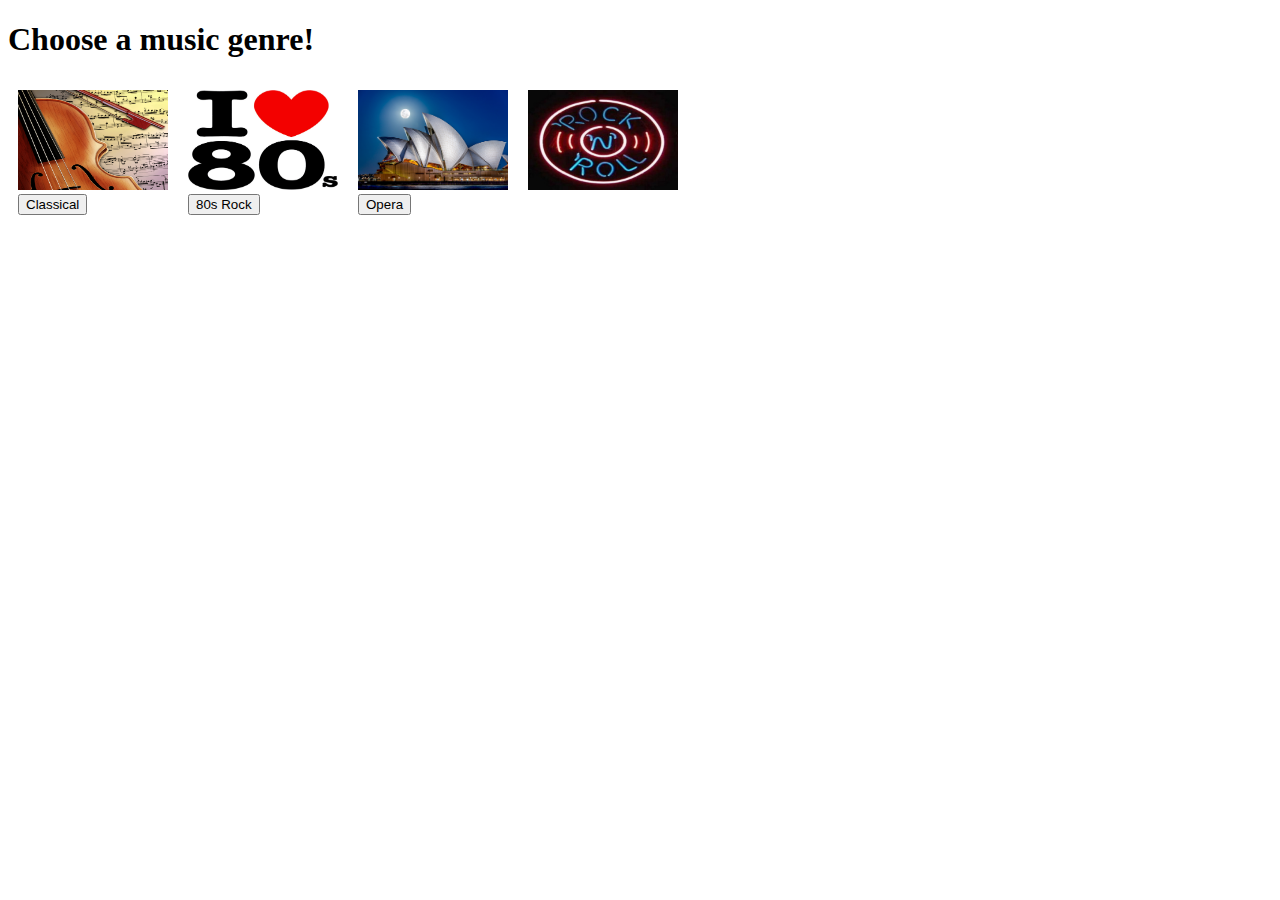
<file: index.html>
<!DOCTYPE html>

<html>
    
    <link rel="stylesheet" href="index.css">
    
    <head>
        <meta charset="utf-8">
        <title>Music Menu</title>
    </head>
    
    <body>
    
        <h1>Choose a music genre!</h1>
        
        <div id="image">
            <img src="classical.png" width="150" height="100">
            <br>
            <a href="classical.html"><button>Classical</button></a>
        </div>
            <div id="image"><img src="80s.jpg" width="150" height="100">
            <br>
            <a href="80s.html"><button>80s Rock</button></a>
        </div>
        <div id="image">
            <img src="opera.jpg" width="150" height="100">
            <br>
            <a href="opera.html"><button>Opera</button></a>
        </div>
        <div id="image">
            <img src="rocknroll.jpg" width="150" height="100">
        
        </div>
        
        
    </body>
    
</html>
</file>
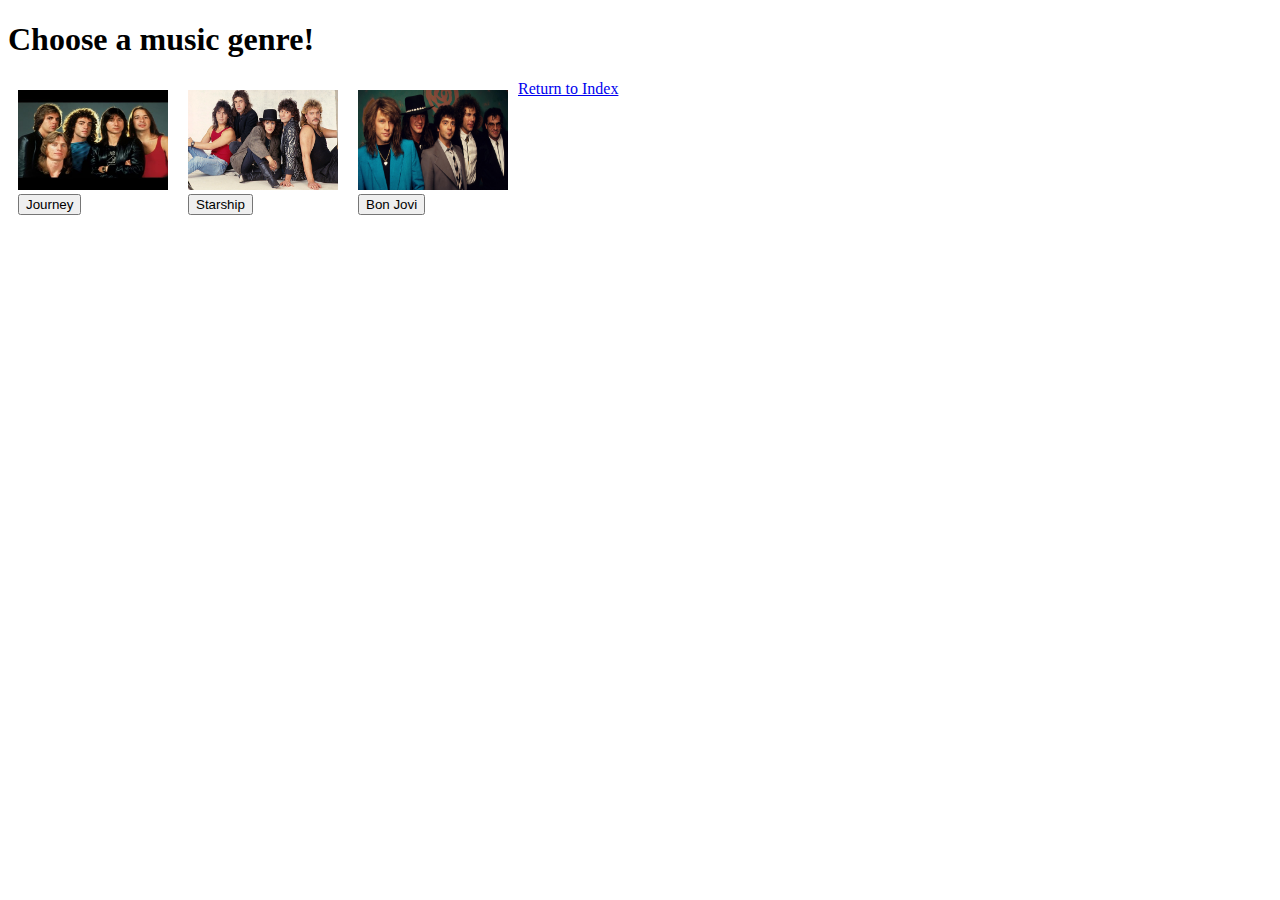
<file: 80s.html>
<!DOCTYPE html>

<html>
    
    <link rel="stylesheet" href="index.css">
    
    <head>
        <meta charset="utf-8">
        <title>80s Menu</title>
    </head>
    
    <body>
    
        <h1>Choose a music genre!</h1>
        
        <div id="image">
            <img src="journey.jpg" width="150" height="100">
            <br>
            <a href="journey.html"><button>Journey</button></a>
        </div>
            <div id="image"><img src="starship.jpg" width="150" height="100">
            <br>
            <a href="starship.html"><button>Starship</button></a>
        </div>
        <div id="image">
            <img src="bonjovi.jpg" width="150" height="100">
            <br>
            <a href="bonjovi.html"><button>Bon Jovi</button></a>
        </div>
        
        <div>
   
            <a href="index.html">Return to Index</a>
        </div>
        
        
    </body>
    
</html>
</file>
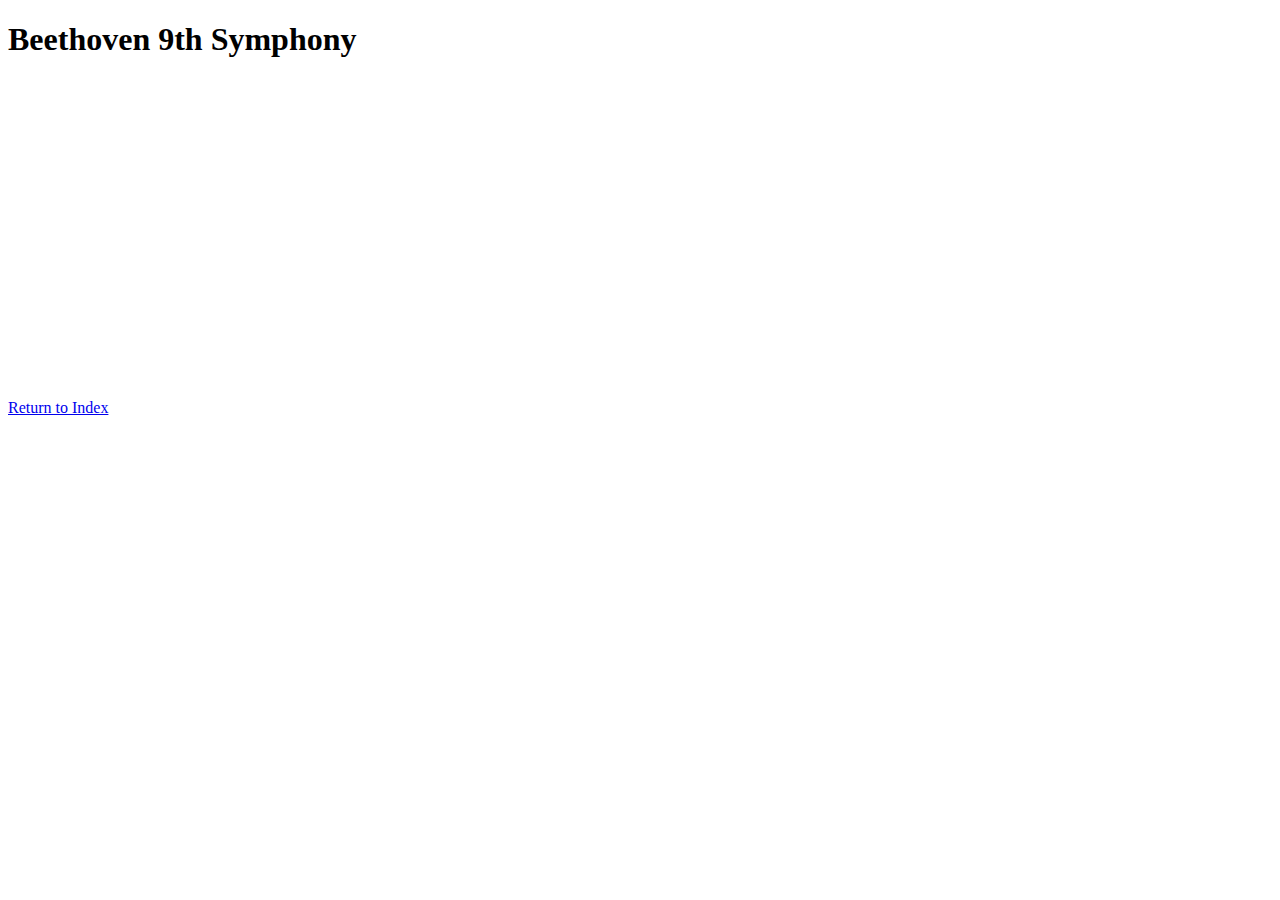
<file: beethoven.html>
<!DOCTYPE html>

<html>
    
    <link rel="stylesheet" href="index.css">
    
    <head>
        <meta charset="utf-8">
        <title>Beethoven</title>
    </head>

    <body>
        <h1>Beethoven 9th Symphony</h1>
        <iframe width="560" height="315" src="https://www.youtube.com/embed/t3217H8JppI" frameborder="0" allow="autoplay; encrypted-media" allowfullscreen></iframe>
        <br>
        <a href="index.html">Return to Index</a>
    </body>
    
</html>
</file>
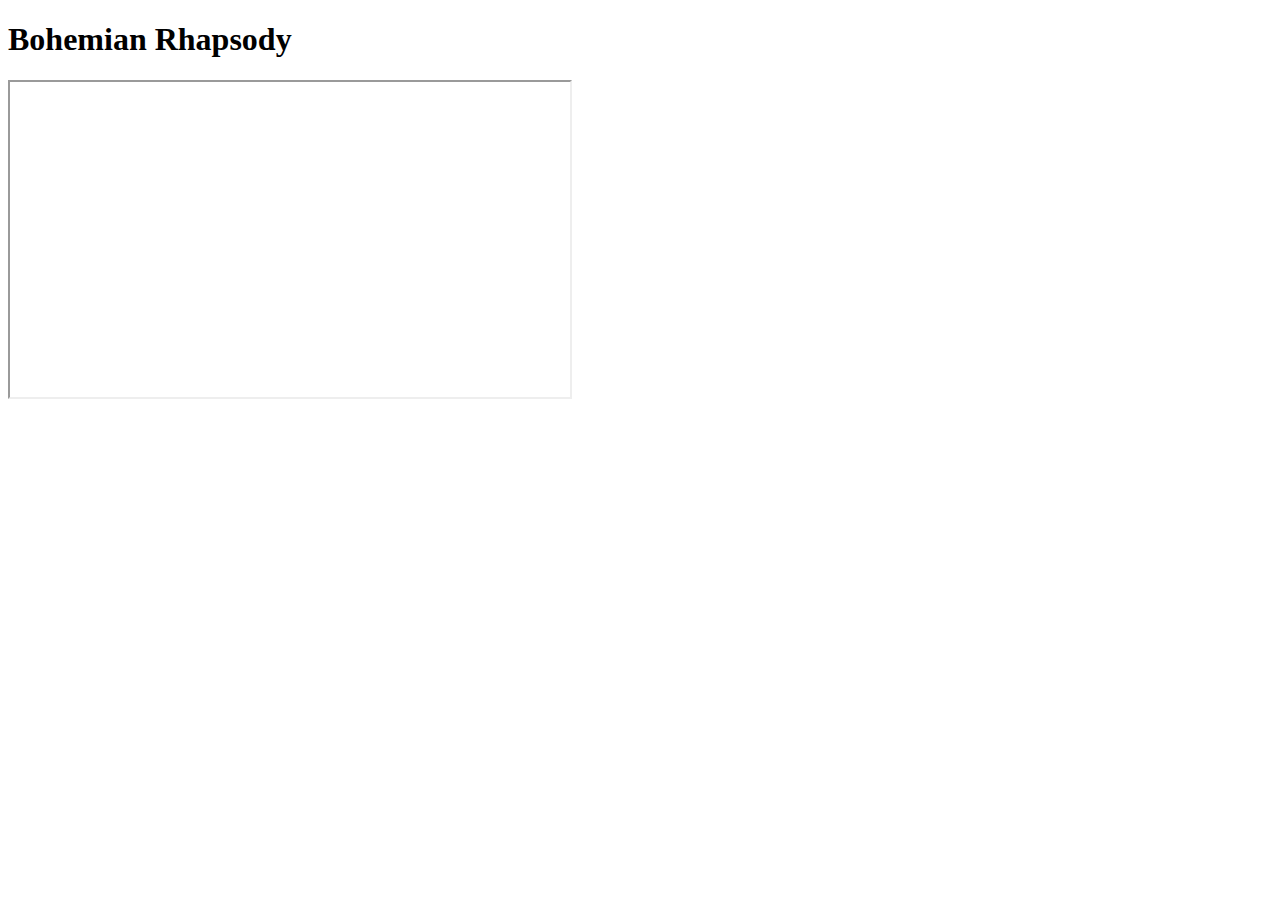
<file: bohemianrhapsody.html>
<!DOCTYPE html>

<html>

    <link rel="stylesheet" href="index.css">

    <head> 
        <meta charset="utf-8">
        <title>Queen</title>
    </head>
    
    <body>
    <h1>Bohemian Rhapsody</h1>
        <iframe width="560" height="315" src="https://www.youtube.com/watch?v=fJ9rUzIMcZQ"
                
    </body>

</html>
</file>
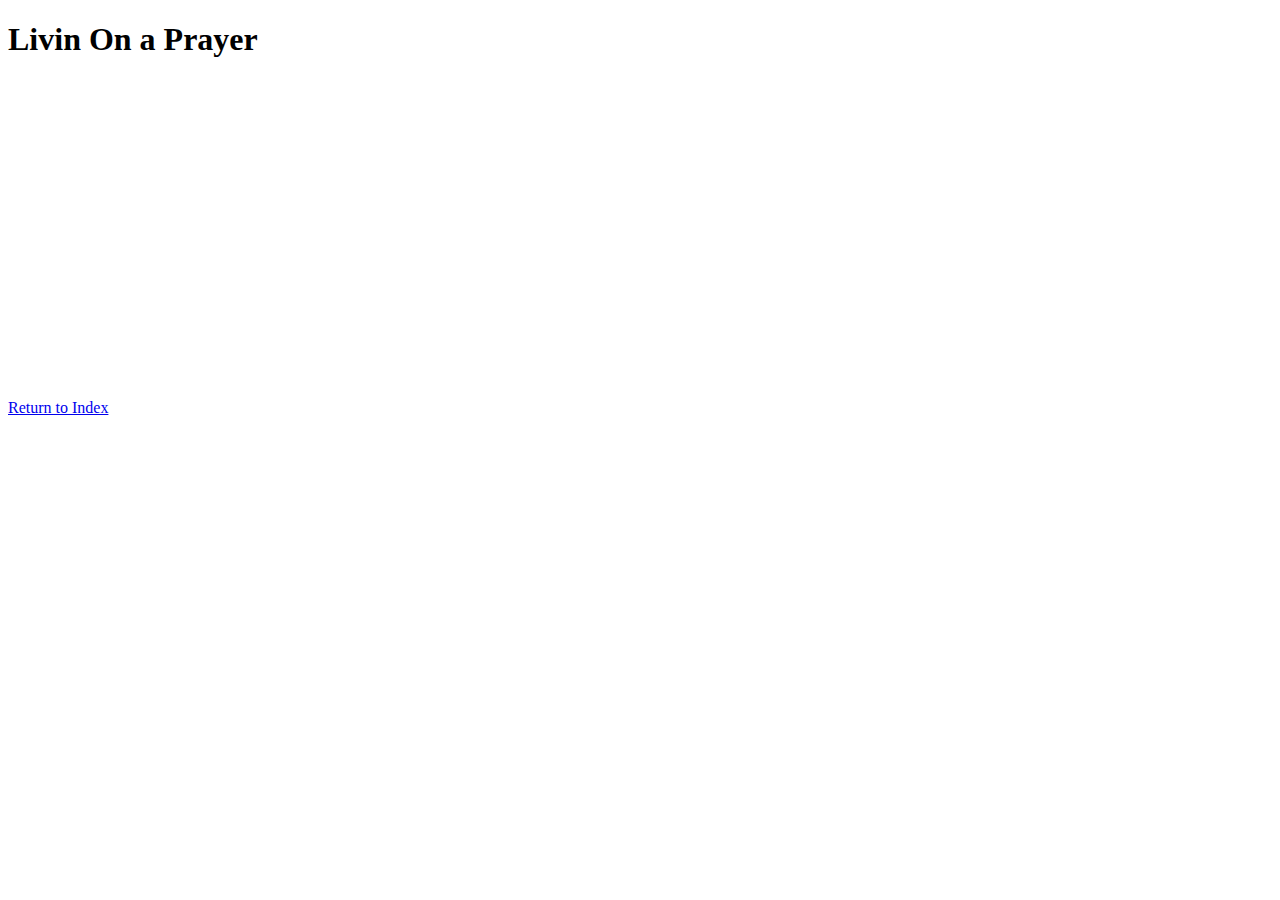
<file: bonjovi.html>
<!DOCTYPE html>

<html>
    
    <link rel="stylesheet" href="index.css">
    
    <head>
        <meta charset="utf-8">
        <title>Bon Jovi</title>
    </head>

    <body>
        <h1>Livin On a Prayer</h1>
        <iframe width="560" height="315" src="https://www.youtube.com/embed/lDK9QqIzhwk" frameborder="0" allow="autoplay; encrypted-media" allowfullscreen></iframe>
        <br>
        <a href="index.html">Return to Index</a>
    
    </body>
    
</html>
</file>
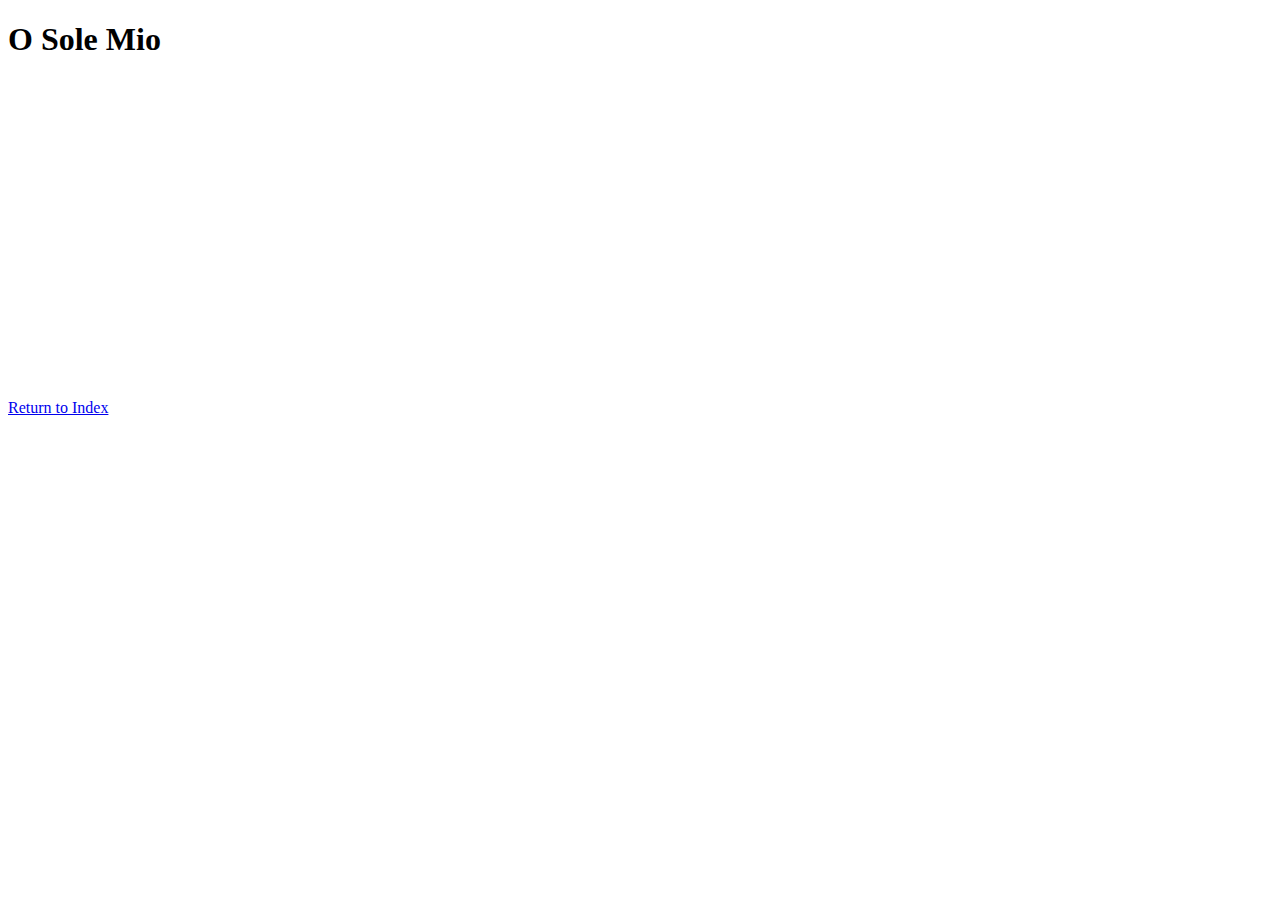
<file: caruso.html>
<!DOCTYPE html>

<html>
    
    <link rel="stylesheet" href="index.css">
    
    <head>
        <meta charset="utf-8">
        <title>Caruso</title>
    </head>

    <body>
        <h1>O Sole Mio</h1>
        <iframe width="560" height="315" src="https://www.youtube.com/embed/u1QJwHWvgP8" frameborder="0" allow="autoplay; encrypted-media" allowfullscreen></iframe>
        <br>
        <a href="index.html">Return to Index</a>
    
    </body>
    
</html>
</file>
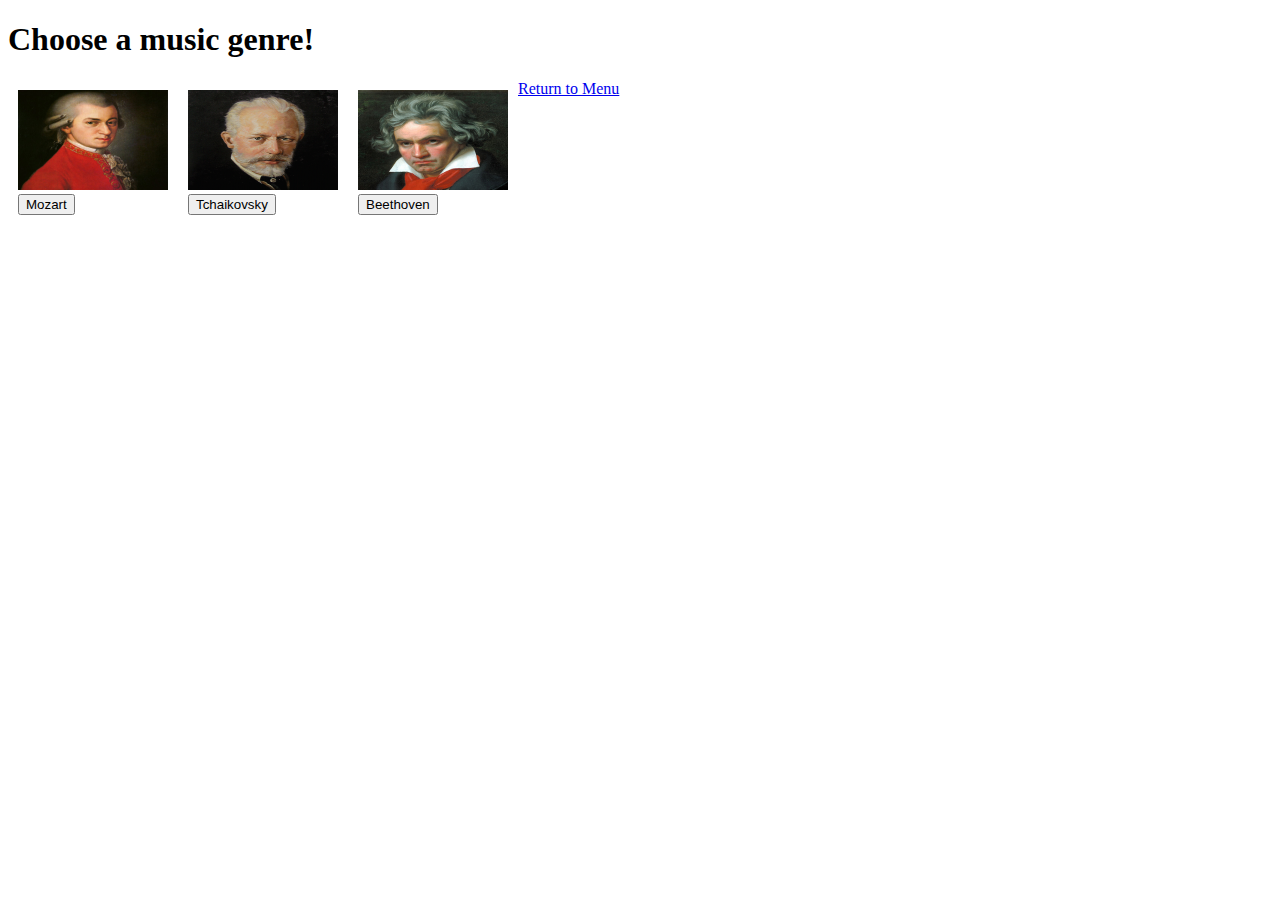
<file: classical.html>
<!DOCTYPE html>

<html>
    
    <link rel="stylesheet" href="index.css">
    
    <head>
        <meta charset="utf-8">
        <title>Classical Menu</title>
    </head>
    
    <body>
    
        <h1>Choose a music genre!</h1>
        
        <div id="image">
            <img src="mozart.jpg" width="150" height="100">
            <br>
            <a href="mozart.html"><button>Mozart</button></a>
        </div>
        <div id="image">
            <img src="tchaikovsky.png" width="150" height="100">
            <br>
            <a href="tchaikovsky.html"><button>Tchaikovsky</button></a>
        </div>
        <div id="image">
            <img src="beethoven.jpg" width="150" height="100">
            <br>
            <a href="beethoven.html"><button>Beethoven</button></a>
        </div>
        
        <div>
            
            <a href="index.html">Return to Menu</a>
        </div>
        
        
    </body>
    
</html>
</file>
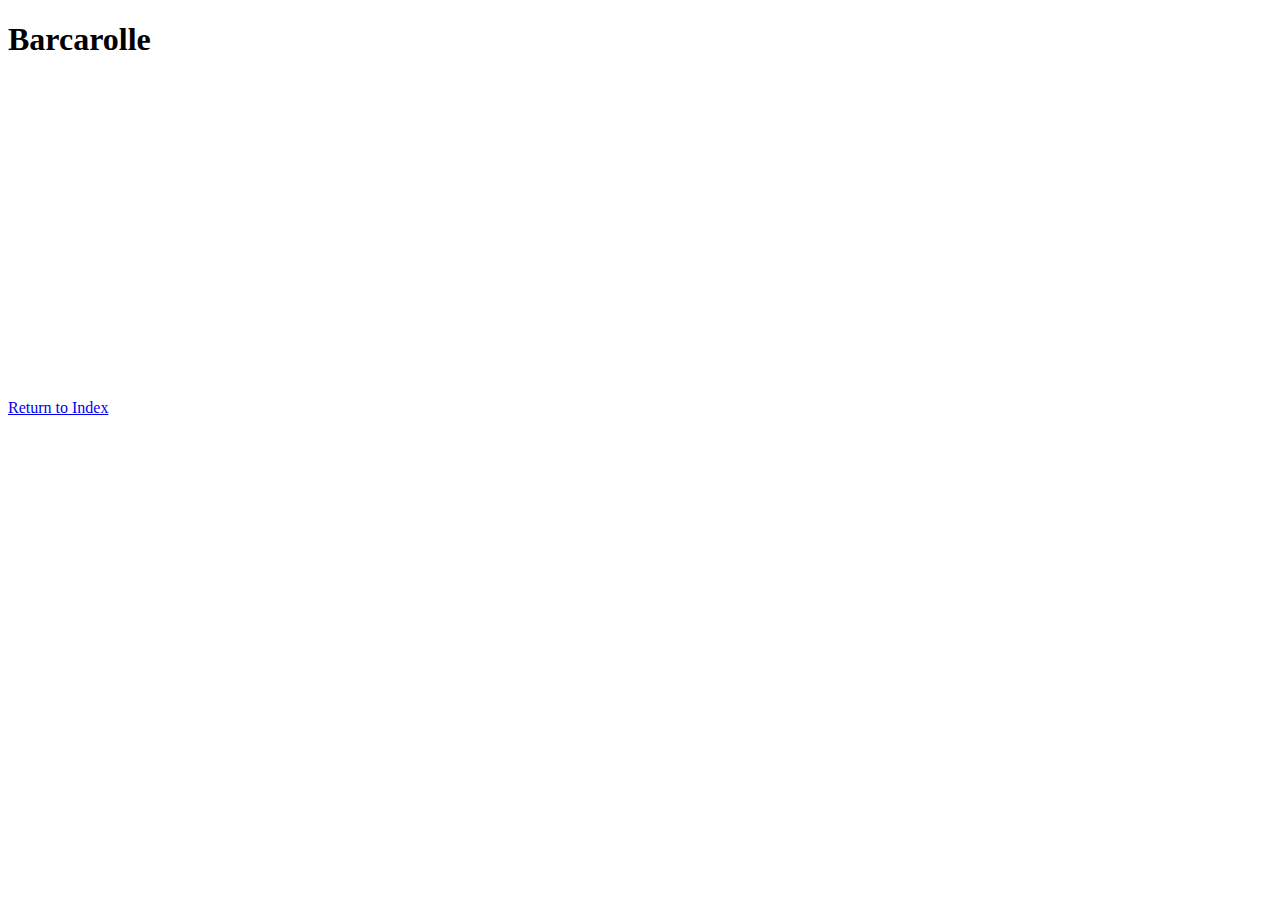
<file: domingo.html>
<!DOCTYPE html>

<html>
    
    <link rel="stylesheet" href="index.css">
    
    <head>
        <meta charset="utf-8">
        <title>Domingo</title>
    </head>

    <body>
        <h1>Barcarolle</h1>
        <iframe width="560" height="315" src="https://www.youtube.com/embed/IwoSftYq9Co" frameborder="0" allow="autoplay; encrypted-media" allowfullscreen></iframe>
        <br>
        <a href="index.html">Return to Index</a>
    
    </body>
    
</html>
</file>
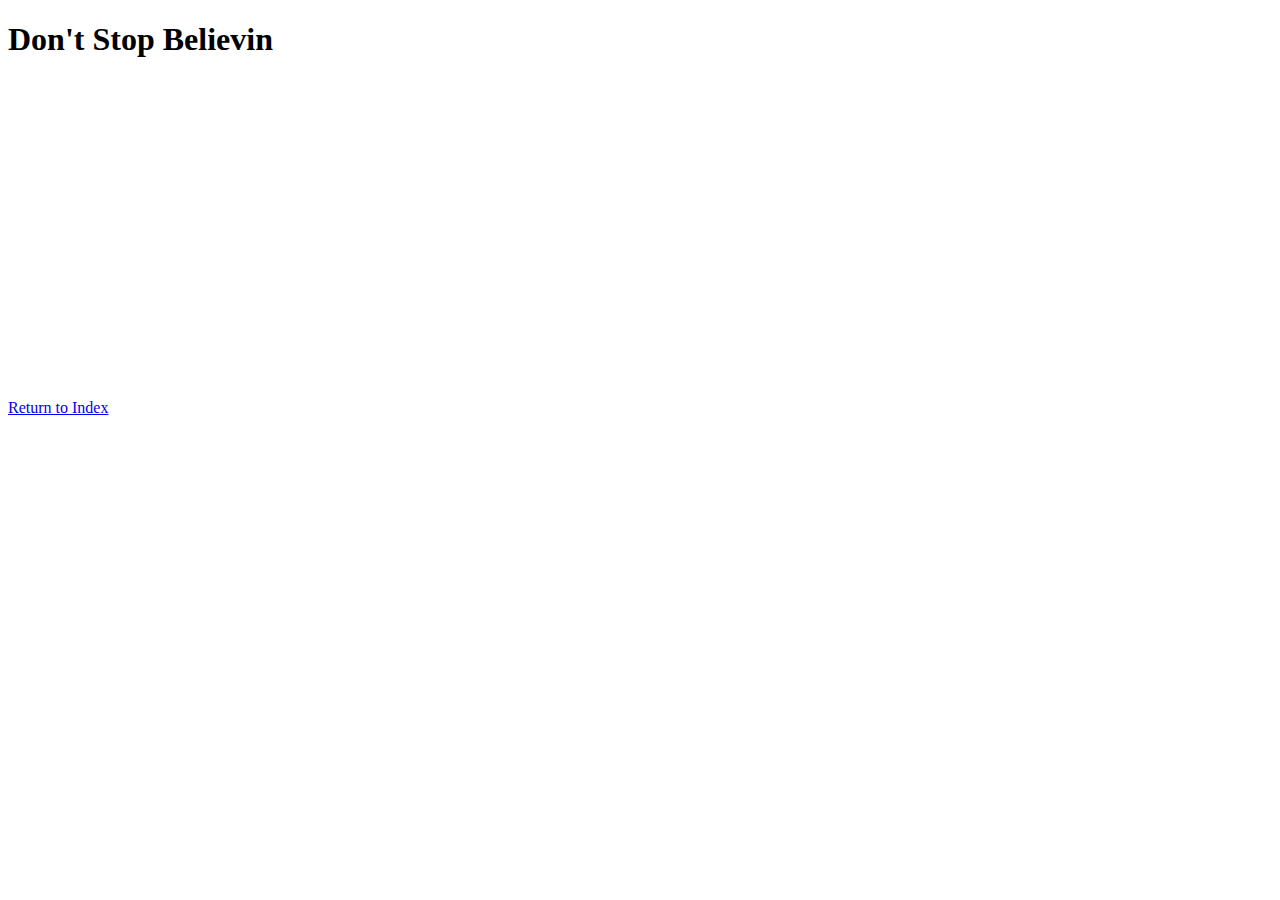
<file: journey.html>
<!DOCTYPE html>

<html>
    
    <link rel="stylesheet" href="index.css">
    
    <head>
        <meta charset="utf-8">
        <title>Journey</title>
    </head>

    <body>
        <h1>Don't Stop Believin</h1>
        <iframe width="560" height="315" src="https://www.youtube.com/embed/1k8craCGpgs" frameborder="0" allow="autoplay; encrypted-media" allowfullscreen></iframe>
        <br>
        <a href="index.html">Return to Index</a>
    
    </body>
    
</html>
</file>
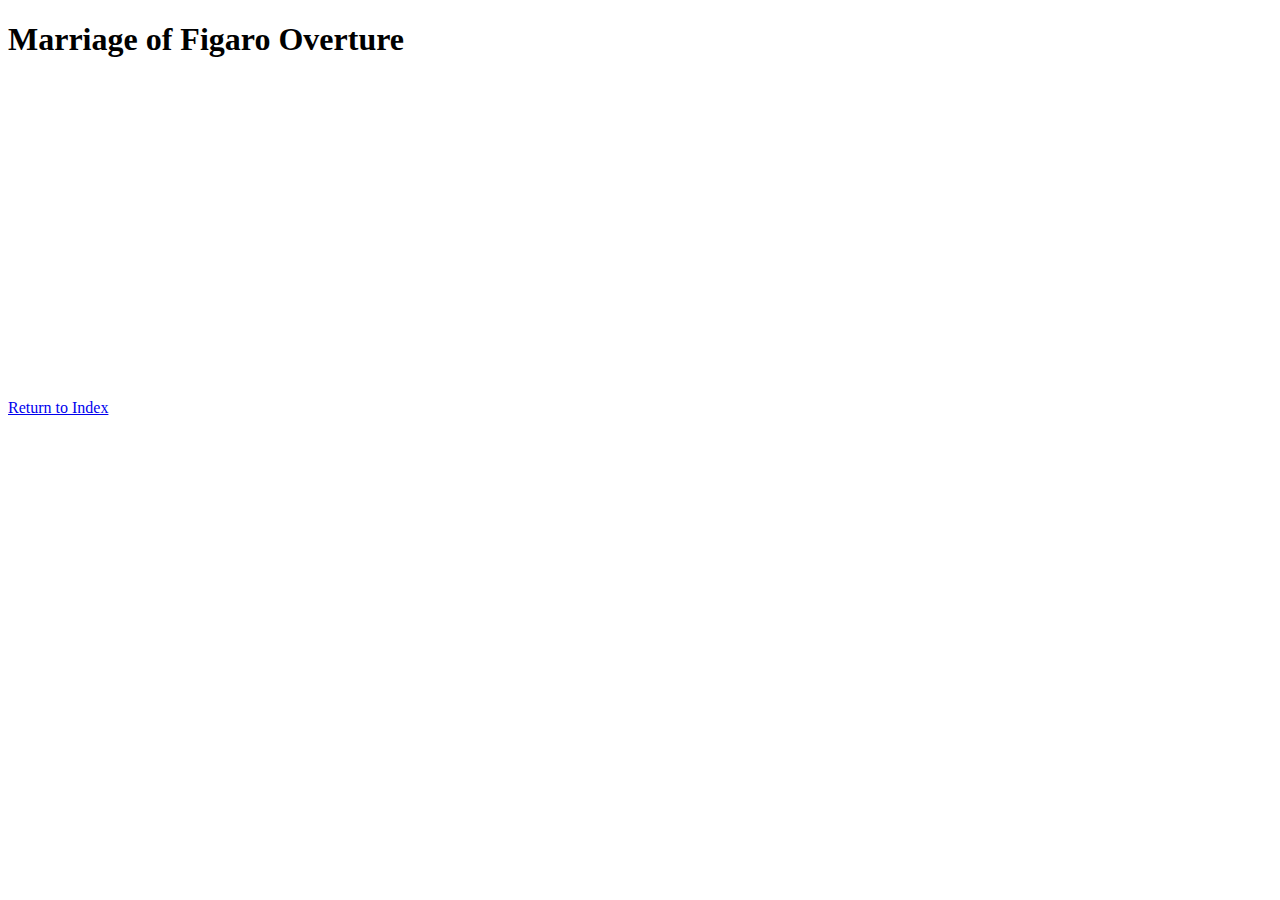
<file: mozart.html>
<!DOCTYPE html>

<html>
    
    <link rel="stylesheet" href="index.css">
    
    <head>
        <meta charset="utf-8">
        <title>Mozart</title>
    </head>

    <body>
        <h1>Marriage of Figaro Overture</h1>
        <iframe width="560" height="315" src="https://www.youtube.com/embed/ikQNFqVkNNc" frameborder="0" allow="autoplay; encrypted-media" allowfullscreen></iframe>
        <br>
        <a href="index.html">Return to Index</a>
    </body>
    
</html>
</file>
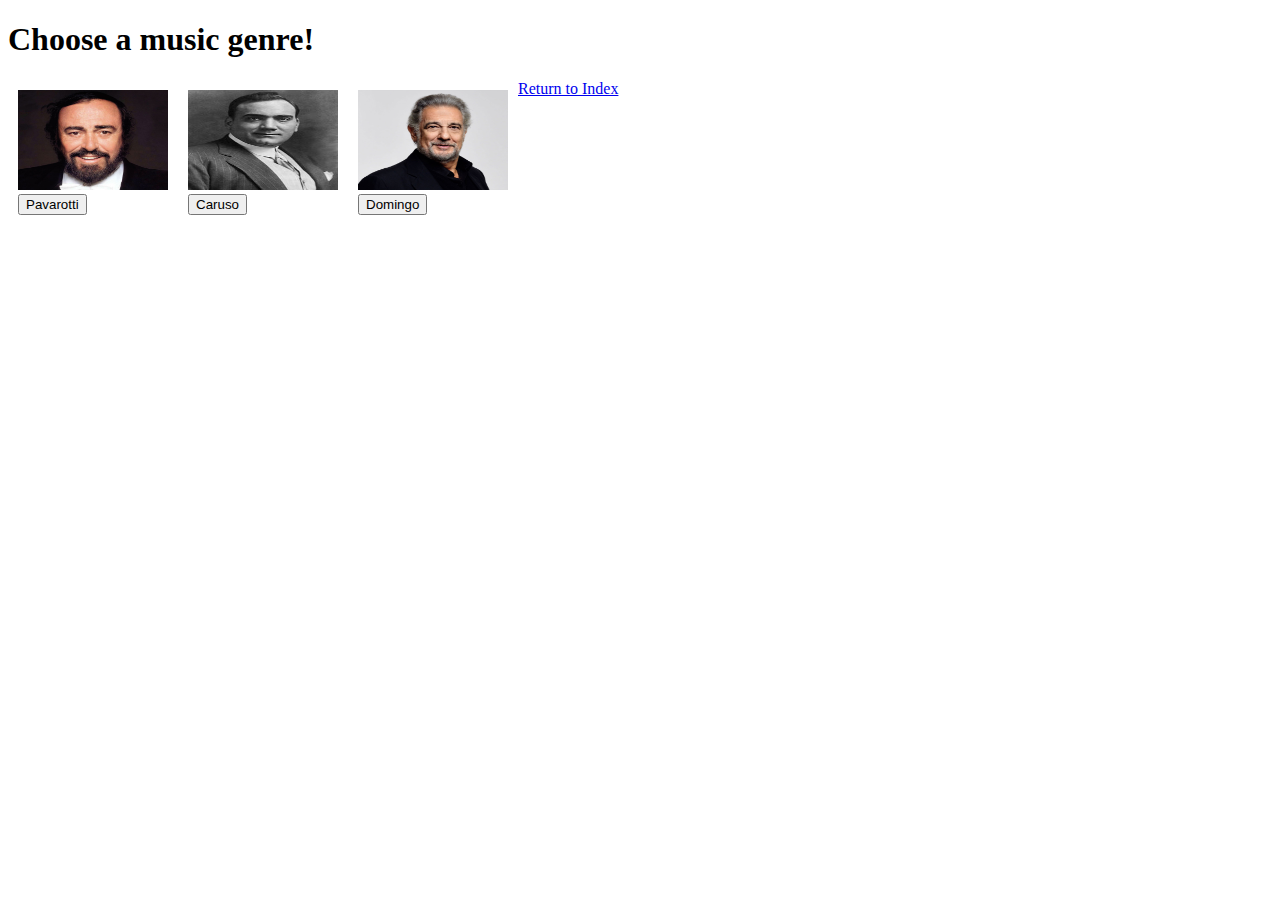
<file: opera.html>
<!DOCTYPE html>

<html>
    
    <link rel="stylesheet" href="index.css">
    
    <head>
        <meta charset="utf-8">
        <title>Opera Menu</title>
    </head>
    
    <body>
    
        <h1>Choose a music genre!</h1>
        
        <div id="image">
            <img src="pavarotti.jpg" width="150" height="100">
            <br>
            <a href="pavarotti.html"><button>Pavarotti</button></a>
        </div>
            <div id="image"><img src="caruso.jpg" width="150" height="100">
            <br>
            <a href="caruso.html"><button>Caruso</button></a>
        </div>
        <div id="image">
            <img src="domingo.jpg" width="150" height="100">
            <br>
            <a href="domingo.html"><button>Domingo</button></a>
        </div>
        
        <div>
          
            <a href="index.html">Return to Index</a>
        </div>
        
        
    </body>
    
</html>
</file>
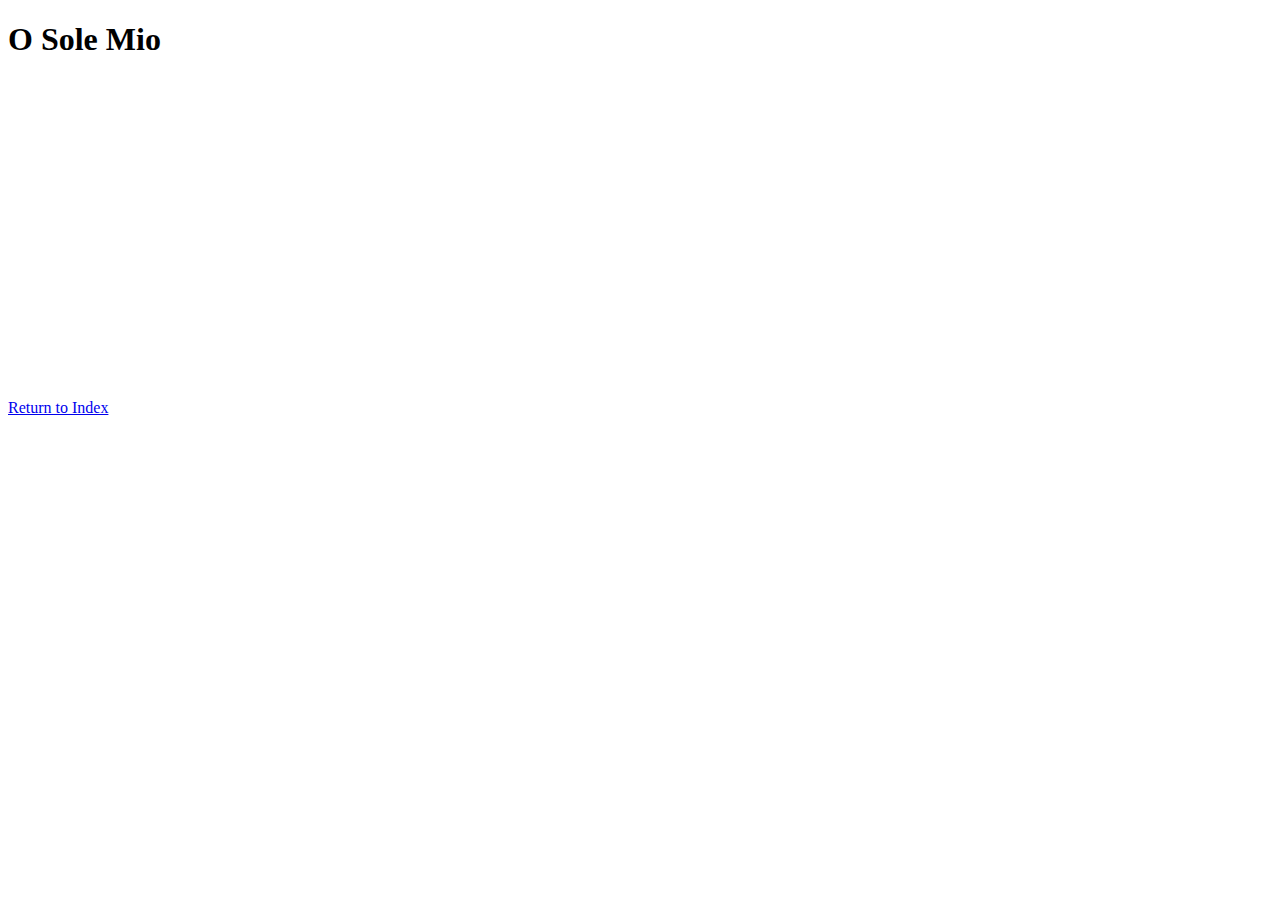
<file: pavarotti.html>
<!DOCTYPE html>

<html>
    
    <link rel="stylesheet" href="index.css">
    
    <head>
        <meta charset="utf-8">
        <title>Pavarotti</title>
    </head>

    <body>
        <h1>O Sole Mio</h1>
        <iframe width="560" height="315" src="https://www.youtube.com/embed/d_mLFHLSULw" frameborder="0" allow="autoplay; encrypted-media" allowfullscreen></iframe>
        <br>
        <a href="index.html">Return to Index</a>
    
    </body>
    
</html>
</file>
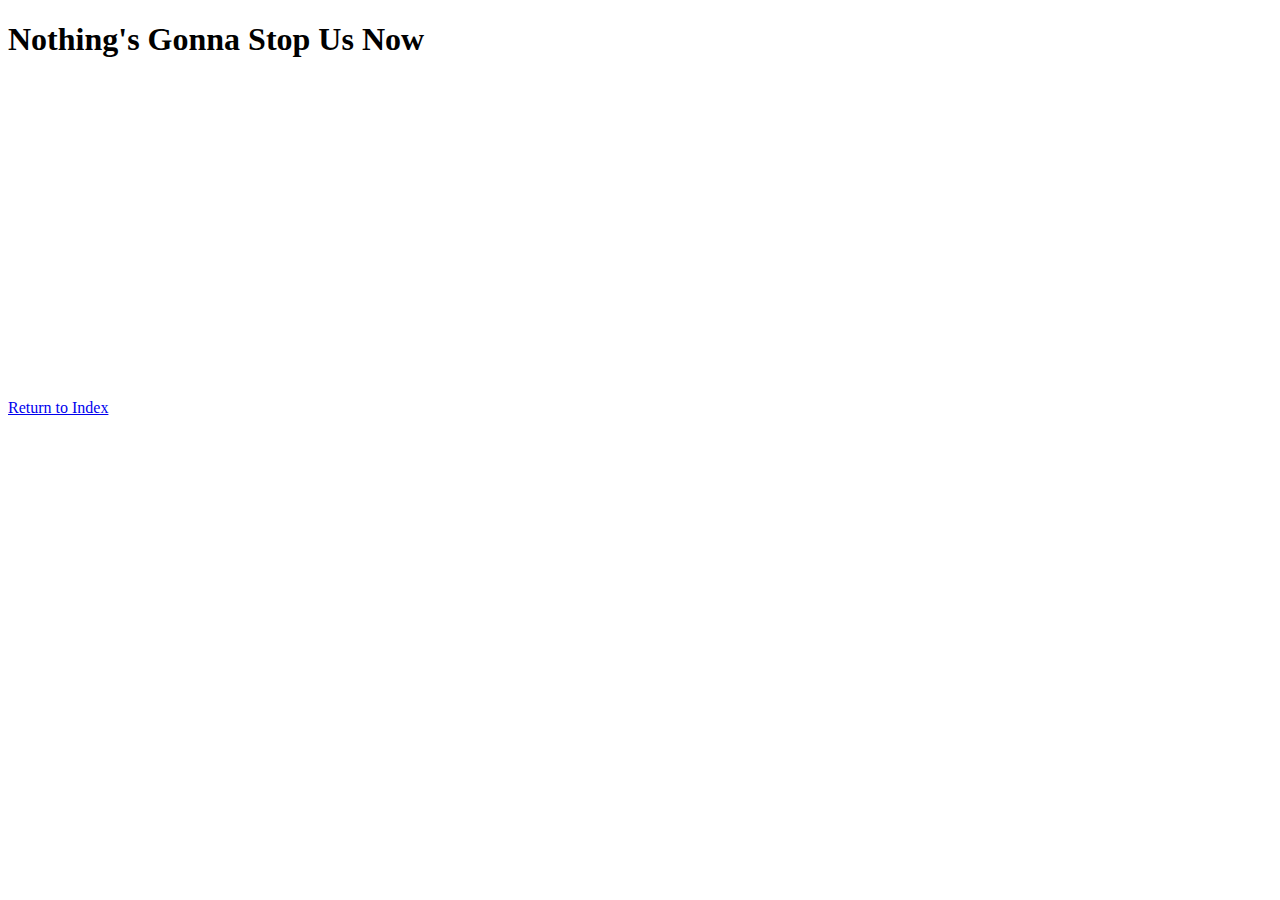
<file: starship.html>
<!DOCTYPE html>

<html>
    
    <link rel="stylesheet" href="index.css">
    
    <head>
        <meta charset="utf-8">
        <title>Starship</title>
    </head>

    <body>
        <h1>Nothing's Gonna Stop Us Now</h1>
        <iframe width="560" height="315" src="https://www.youtube.com/embed/3wxyN3z9PL4" frameborder="0" allow="autoplay; encrypted-media" allowfullscreen></iframe>
        <br>
        <a href="index.html">Return to Index</a>
    
    </body>
    
</html>
</file>
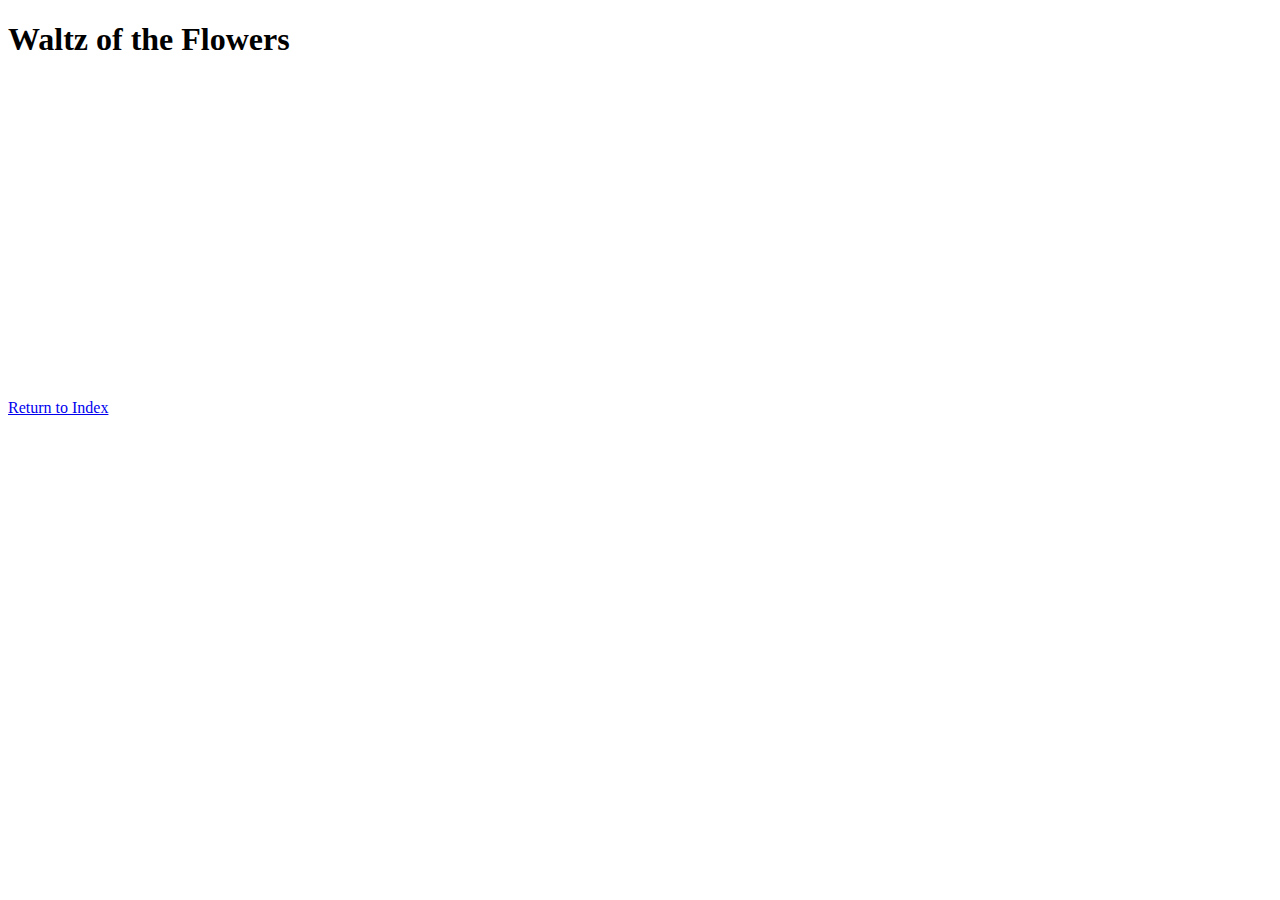
<file: tchaikovsky.html>
<!DOCTYPE html>

<html>
    
    <link rel="stylesheet" href="index.css">
    
    <head>
        <meta charset="utf-8">
        <title>Tchaikovsky</title>
    </head>

    <body>
        <h1>Waltz of the Flowers</h1>
        <iframe width="560" height="315" src="https://www.youtube.com/embed/QxHkLdQy5f0" frameborder="0" allow="autoplay; encrypted-media" allowfullscreen></iframe>
        <br>
        <a href="index.html">Return to Index</a>
    
    </body>
    
</html>
</file>
<file: index.css>
#image {
    float: left;
    padding: 10px;
}
</file>
